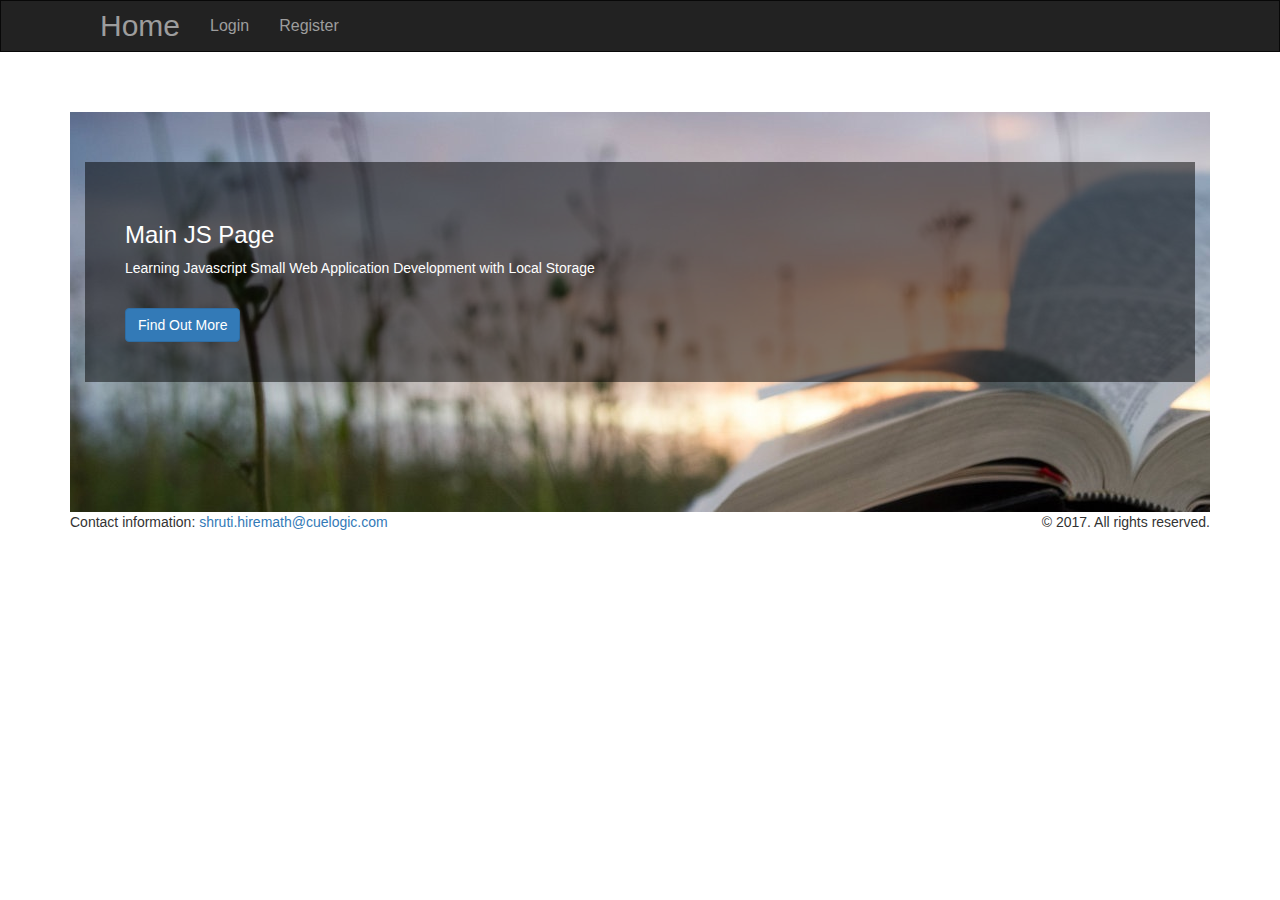
<file: index.html>
<!DOCTYPE html>
<html lang="en">

<head>
    <meta charset="utf-8">
    <title>TodoApp</title>
    <meta name="viewport" content="width=device-width, initial-scale=1">
    <link rel="stylesheet" type="text/css" href="https://maxcdn.bootstrapcdn.com/bootstrap/3.3.7/css/bootstrap.min.css">
    <link rel="stylesheet" type="text/css" href="./css/main.css">
    <script src="https://ajax.googleapis.com/ajax/libs/jquery/3.2.1/jquery.min.js"></script>
    <script src="https://maxcdn.bootstrapcdn.com/bootstrap/3.3.7/js/bootstrap.min.js"></script>
</head>

<body>
    <header>
        <nav class="navbar navbar-inverse" id="my-navbar">
            <div class="container-fluid">
                <div class="container">
                    <div class="navbar-header">
                        <button type="button" class="navbar-toggle" data-toggle="collapse" data-target="#navbar-collapse">
                            <span class="icon-bar"></span>
                            <span class="icon-bar"></span>
                            <span class="icon-bar"></span>
                        </button>
                    </div>
                    <div class="collapse navbar-collapse" id="navbar-collapse">
                        <div class="pull-left">
                            <ul class="nav navbar-nav nav-left">
                                <li><a href="#" style="font-size: 30px;">Home</a></li>
                                <li><a href="templates/login.html" id="loginView" style="font-size: 16px;">Login</a></li>
                                <li><a href="templates/register.html" style="font-size: 16px;" id="registerView">Register</a></li>
                            </ul>
                        </div>
                    </div>
                </div>
            </div>
        </nav>
    </header>
    <div id="main_content">
        <div class="container">
            <div id="Menu1">
                <div class="banner">
                    <div class="container">
                        <div class="centered">
                            <h3>Main JS Page</h3>
                            <p>Learning Javascript Small Web Application Development with Local Storage</p>
                            <br>
                            <a class="btn btn-primary btn-xl" href="#about">Find Out More</a>
                        </div>
                    </div>
                </div>
            </div>
        </div>
    </div>
    <footer class="footer">
        <div class="container">
            <div class="row">
                <div class="col-sm-6">
                    <p class="linkEmail">Contact information: <a href="mailto:shruti.hiremath@cuelogic.com">shruti.hiremath@cuelogic.com</a></p>
                </div>
                <div class="col-sm-6 text-right">
                    <p class="linkEmail">© 2017. All rights reserved.</p>
                </div>
            </div>
        </div>
    </footer>
</body>

</html>
</file>
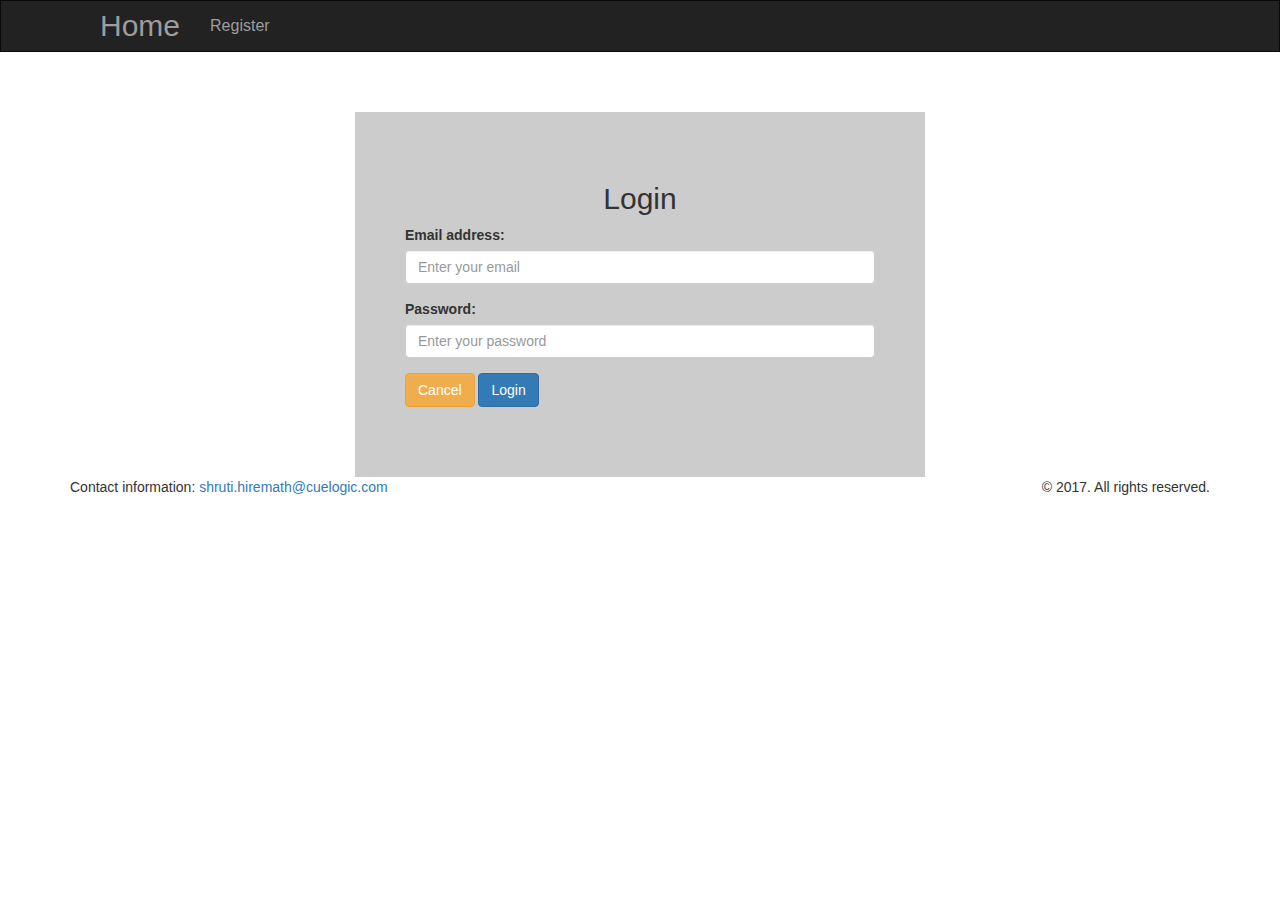
<file: templates/login.html>
<!DOCTYPE html>
<html lang="en">

<head>
    <meta charset="utf-8">
    <title>TodoApp</title>
    <meta name="viewport" content="width=device-width, initial-scale=1">
    <link rel="stylesheet" type="text/css" href="https://maxcdn.bootstrapcdn.com/bootstrap/3.3.7/css/bootstrap.min.css">
    <link rel="stylesheet" type="text/css" href="../css/main.css">
    <script src="https://ajax.googleapis.com/ajax/libs/jquery/3.2.1/jquery.min.js"></script>
    <script src="https://maxcdn.bootstrapcdn.com/bootstrap/3.3.7/js/bootstrap.min.js"></script>
</head>

<body>
    <header>
        <nav class="navbar navbar-inverse" id="my-navbar">
            <div class="container-fluid">
                <div class="container">
                    <div class="navbar-header">
                        <button type="button" class="navbar-toggle" data-toggle="collapse" data-target="#navbar-collapse">
                            <span class="icon-bar"></span>
                            <span class="icon-bar"></span>
                            <span class="icon-bar"></span>
                        </button>
                    </div>
                    <div class="collapse navbar-collapse" id="navbar-collapse">
                        <div class="pull-left">
                            <ul class="nav navbar-nav nav-left">
                                <li><a href="../index.html" style="font-size: 30px;">Home</a></li>
                                <li><a href="register.html" style="font-size: 16px;" id="registerView">Register</a></li>
                            </ul>
                        </div>
                    </div>
                </div>
            </div>
        </nav>
    </header>
    <div id="main_content">
        <div class="container">
            <div id="registerMenu">
                <form id="loginForm" method="post" action="userProfile.html">
                    <div class="col-sm-6 col-sm-offset-3 form-bg">
                        <h2 align="center">Login</h2>
                        <div class="form-group">
                            <label for="email">Email address:</label>
                            <input type="email" placeholder="Enter your email" class="form-control" id="login_email" value="" required>
                            <span id="blankError" style="color:red"></span>
                        </div>
                        <div class="form-group">
                            <label for="pwd">Password:</label>
                            <input type="password" class="form-control" placeholder="Enter your password" id="login_password" value="" required>
                            <span id="blankError" style="color:red"></span>
                        </div>
                        <div class="clearfix">
                            <button type="button" class="btn btn-warning">Cancel</button>
                            <button type="submit" class="btn btn-primary">Login</button>
                        </div>
                        <br>
                        <span id="loginError" style='color: red;'></span>
                    </div>
                </form>
            </div>
        </div>
    </div>
    <script src="../js/localStorage.js"></script>
    <script src="../js/login.js"></script>
    <footer class="footer">
        <div class="container">
            <div class="row">
                <div class="col-sm-6">
                    <p class="linkEmail">Contact information: <a href="mailto:shruti.hiremath@cuelogic.com">shruti.hiremath@cuelogic.com</a></p>
                </div>
                <div class="col-sm-6 text-right">
                    <p class="linkEmail">© 2017. All rights reserved.</p>
                </div>
            </div>
        </div>
    </footer>
</body>

</html>
</file>
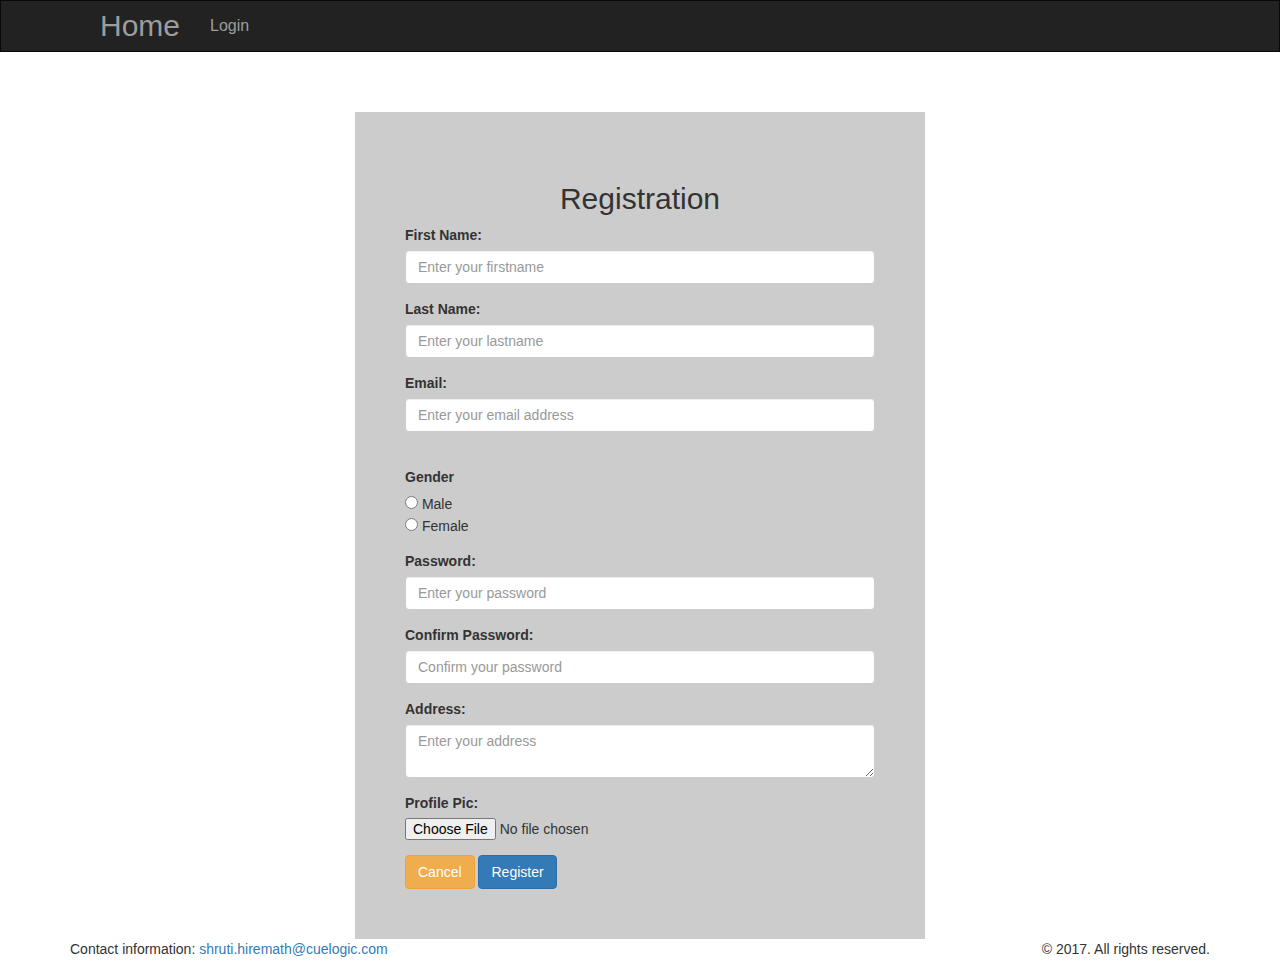
<file: templates/register.html>
<!DOCTYPE html>
<html lang="en">

<head>
    <meta charset="utf-8">
    <title>TodoApp</title>
    <meta name="viewport" content="width=device-width, initial-scale=1">
    <link rel="stylesheet" type="text/css" href="https://maxcdn.bootstrapcdn.com/bootstrap/3.3.7/css/bootstrap.min.css">
    <link rel="stylesheet" type="text/css" href="../css/main.css">
    <script src="https://ajax.googleapis.com/ajax/libs/jquery/3.2.1/jquery.min.js"></script>
    <script src="https://maxcdn.bootstrapcdn.com/bootstrap/3.3.7/js/bootstrap.min.js"></script>
</head>

<body>
    <header>
        <nav class="navbar navbar-inverse" id="my-navbar">
            <div class="container-fluid">
                <div class="container">
                    <div class="navbar-header">
                        <button type="button" class="navbar-toggle" data-toggle="collapse" data-target="#navbar-collapse">
                            <span class="icon-bar"></span>
                            <span class="icon-bar"></span>
                            <span class="icon-bar"></span>
                        </button>
                    </div>
                    <div class="collapse navbar-collapse" id="navbar-collapse">
                        <div class="pull-left">
                            <ul class="nav navbar-nav nav-left">
                                <li><a href="../index.html" style="font-size: 30px;">Home</a></li>
                                <li><a href="login.html" id="loginView" style="font-size: 16px;">Login</a></li>
                            </ul>
                        </div>
                    </div>
                </div>
            </div>
        </nav>
    </header>
    <div id="main_content">
        <div class="container">
            <form id="registrationForm" method="post" action="userProfile.html">
                <div class="col-sm-6 col-sm-offset-3 form-bg">
                    <h2 align="center">Registration</h2>
                    <div class="form-group">
                        <label for="firstname">First Name:</label>
                        <input type="text" class="form-control" id="firstName" placeholder="Enter your firstname" value="" required>
                        <span id="firstname_error" style="color:red"></span>
                    </div>
                    <div class="form-group">
                        <label for="lastname">Last Name:</label>
                        <input type="text" class="form-control" id="lastName" placeholder="Enter your lastname" value="" required>
                        <span id="lastname_error" style="color:red"></span>
                    </div>
                    <div class="form-group">
                        <label for="email">Email:</label>
                        <input type="text" class="form-control" id="email" placeholder="Enter your email address" value="" required>
                        <span id="incorrect_email" style="color:red"></span>
                        </br>
                        <span id="emailError" style="color:red"></span>
                    </div>
                    <div class="form-group">
                        <label for="gender"><b>Gender</b></label>
                        <div id="group">
                            <input type="radio" value="Male" name="gender"> Male
                            <br>
                            <input type="radio" value="Female" name="gender"> Female
                            <br>
                        </div>
                        <div id="genderError" style="color: red;"></div>
                    </div>
                    <div class="form-group">
                        <label for="password">Password:</label>
                        <input type="password" name="password" class="form-control" id="password" placeholder="Enter your password" value="" required>
                        <!-- <span id="password_error" style="color:red"></span> -->
                    </div>
                    <div class="form-group">
                        <label for="password">Confirm Password:</label>
                        <input type="password" class="form-control" id="confirm_password" name="confirm_password" placeholder="Confirm your password" value="" required>
                        <span id="confirm_passworderror" style="color:red"></span>
                    </div>
                    <div class="form-group">
                        <label for="address">Address:</label>
                        <textarea class="form-control" id="address" placeholder="Enter your address" value="" required="required"></textarea>
                    </div>
                    <div class="form-group">
                        <label for="profile_image">Profile Pic:</label>
                        <br>
                        <input id="p_image" type="file" name="p_image" accept="image/x-png,image/gif,image/jpeg" onchange="registrationServices.setProfileImage(this);" required/>
                        <span id="profile_imageError" style="color:red"></span>
                        <img id="profile_img" alt="your profile image" hidden="hidden" />
                    </div>
                    <div class="clearfix">
                        <button type="button" class="btn btn-warning">Cancel</button>
                        <button type="submit" class="btn btn-primary">Register</button>
                    </div>
                </div>
            <form>
        </div>
    </div>
    <script src="../js/register.js"></script>
    <script src="../js/localStorage.js"></script>
    <footer class="footer">
        <div class="container">
            <div class="row">
                <div class="col-sm-6">
                    <p class="linkEmail">Contact information: <a href="mailto:shruti.hiremath@cuelogic.com">shruti.hiremath@cuelogic.com</a></p>
                </div>
                <div class="col-sm-6 text-right">
                    <p class="linkEmail">© 2017. All rights reserved.</p>
                </div>
            </div>
        </div>
    </footer>
</body>

</html>
</file>
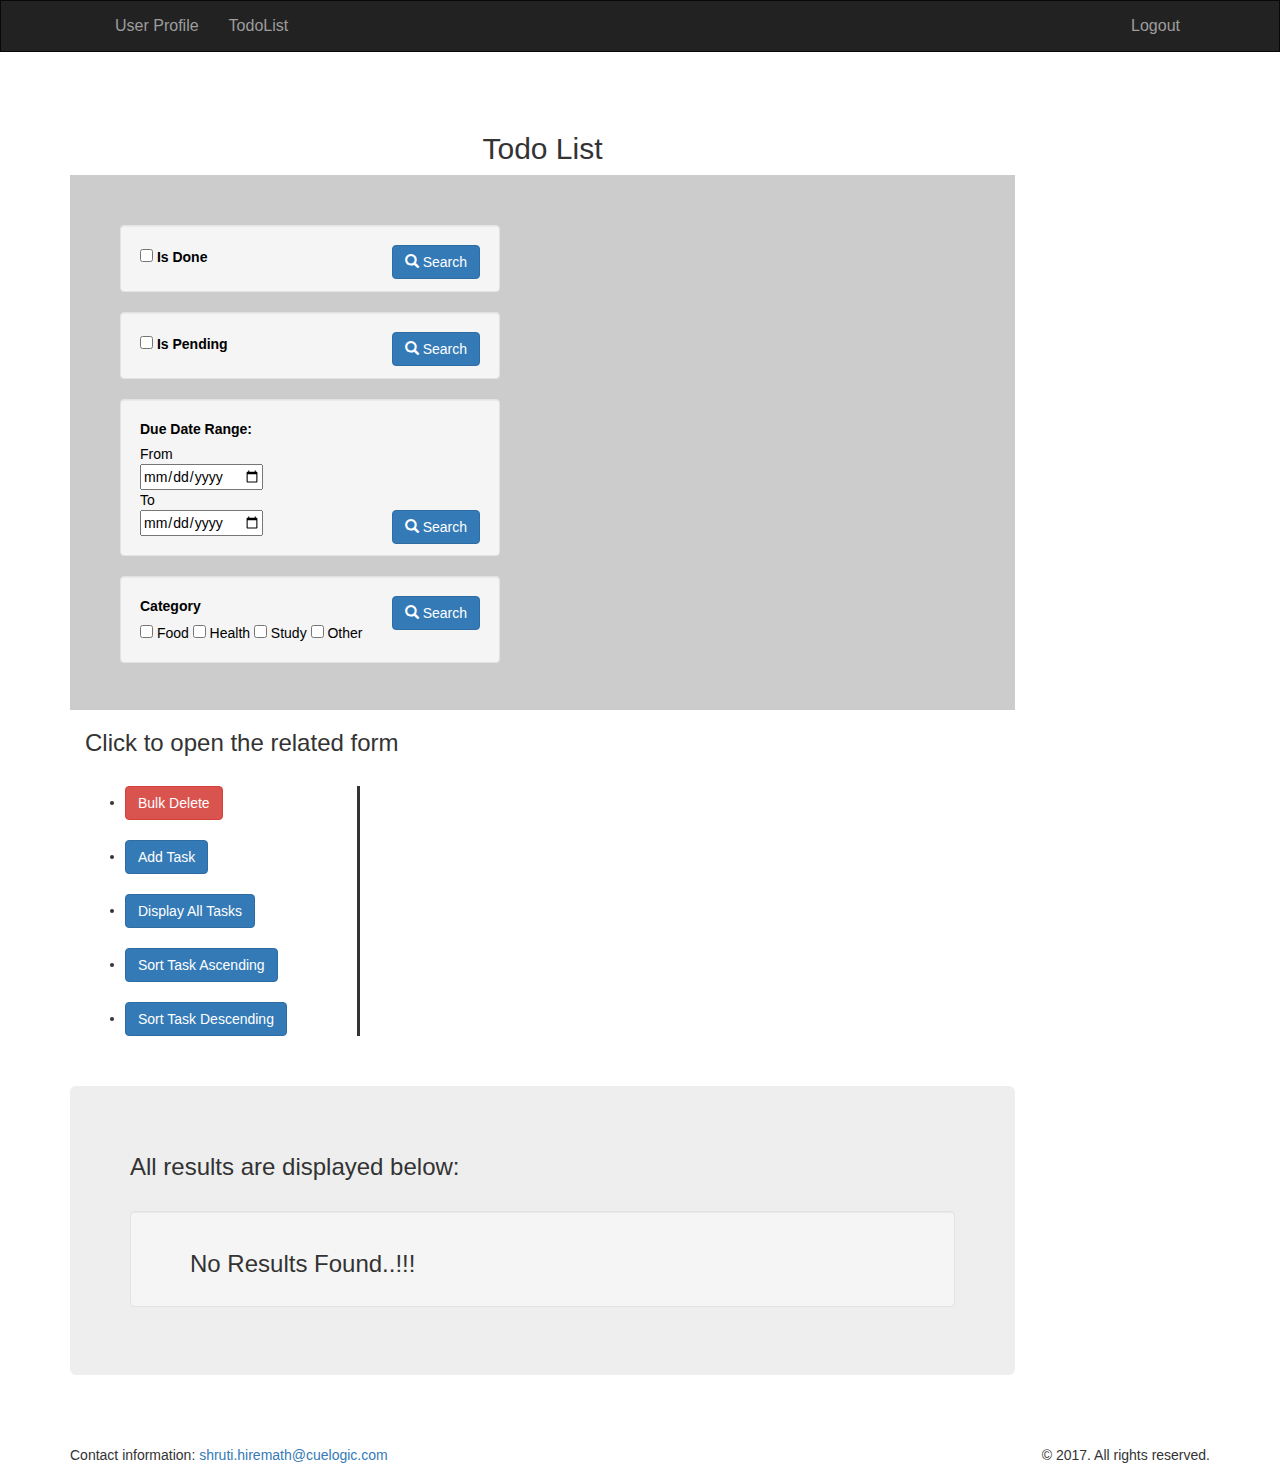
<file: templates/todolist.html>
<!DOCTYPE html>
<html lang="en">

<head>
    <meta charset="utf-8">
    <title>TodoApp</title>
    <meta name="viewport" content="width=device-width, initial-scale=1">
    <link rel="stylesheet" type="text/css" href="https://maxcdn.bootstrapcdn.com/bootstrap/3.3.7/css/bootstrap.min.css">
    <link rel="stylesheet" type="text/css" href="../css/main.css">
    <script src="https://ajax.googleapis.com/ajax/libs/jquery/3.2.1/jquery.min.js"></script>
    <script src="https://maxcdn.bootstrapcdn.com/bootstrap/3.3.7/js/bootstrap.min.js"></script>
</head>

<body>
    <header>
        <nav class="navbar navbar-inverse" id="my-navbar">
            <div class="container-fluid">
                <div class="container">
                    <div class="navbar-header">
                        <button type="button" class="navbar-toggle" data-toggle="collapse" data-target="#navbar-collapse">
                            <span class="icon-bar"></span>
                            <span class="icon-bar"></span>
                            <span class="icon-bar"></span>
                        </button>
                    </div>
                    <div class="collapse navbar-collapse" id="navbar-collapse">
                        <div class="pull-left">
                            <ul class="nav navbar-nav nav-left">
                                <li><span class="navbar-brand" id="firstlastnameNav"></span></li>
                                <li><a href="userProfile.html" style="font-size: 16px;" id="profileView">User Profile</a></li>
                                <li><a href="todolist.html" style="font-size: 16px;" id="todoView">TodoList</a></li>
                            </ul>
                        </div>
                        <div class="pull-right">
                            <ul class="nav navbar-nav">
                                <li><a href="login.html" onclick="mainServices.logout();" style="font-size: 16px;" id="LogoutView">Logout</a></li>
                            </ul>
                        </div>
                    </div>
                </div>
            </div>
        </nav>
    </header>
    <div id="main_content">
      <div class="container">
        <div class="row">
          <div class="col-md-10">
            <div class="box box-aqua">
              <div class="box-header ui-sortable-handle" style="cursor: move;">
                <i class="ion ion-clipboard"></i>
                <h2 align="center">Todo List</h2>
              </div>
              <div class="box-body form-bg">
                <div id="searchDiv">
                  <div class="well">
                    <label>
                        <input type="checkbox" id="searchIsDone" name="searchIsDone"> Is Done
                    </label>
                    <button class="btn btn-primary pull-right" onclick="searchTodoTaskServices.searchTasksIsDone();"><span class="glyphicon glyphicon-search"></span> Search </button>
                  </div>
                  <div class="well">
                    <label>
                      <input type="checkbox" id="searchIsPending" name="searchIsPending"> Is Pending
                    </label>
                    <button class="btn btn-primary pull-right" onclick="searchTodoTaskServices.searchTasksIsPending();"><span class="glyphicon glyphicon-search"></span> Search </button>
                  </div>
                  <div class="well">
                    <label for="editDueDate">Due Date Range: </label><br>
                    From<br>
                    <input type="date" id="fromDate" value="" name="fromDate"> <br>
                    To<br>
                    <input type="date" id="toDate" value="" name="toDate">
                    <button class="btn btn-primary pull-right" onclick="searchTodoTaskServices.searchTasksDuedateWise();"><span class="glyphicon glyphicon-search"></span> Search </button>
                  </div>
                  <div class="well">
                    <label for="taskDesc">Category</label>
                    <button class="btn btn-primary pull-right" onclick="searchTodoTaskServices.searchTasksCategoryWise();"><span class="glyphicon glyphicon-search"></span> Search </button>
                    <div id="group">
                        <input type="checkbox" value="Food" name="searchCategory"> Food
                        <input type="checkbox" value="Health" name="searchCategory"> Health
                        <input type="checkbox" value="Study" name="searchCategory"> Study
                        <input type="checkbox" value="Other" name="searchCategory"> Other
                    </div>
                  </div>
                </div>
              </div>
              <div class="container">
                <div class="row">
                  <div class="col-xs-4">
                    <h3>Click to open the related form</h3><br>
                    <div class="mycontent-left">
                      <ul>
                        <li><button class="btn btn-danger" onclick="deleteTodoTaskServices.TodoTaskBulkDelete();"><i class="fa fa-close"></i> Bulk Delete</button></li><br>
                        <li><button class="btn btn-primary " onclick="addTodoTaskServices.addTodoTask();"><i class="fa fa-plus"></i> Add Task</button></li><br>
                        <li><button class="btn btn-primary" onclick="mainServices.displayToDoTask(mainServices.getAllTasks(mainServices.getActiveUser()));"><i class="fa fa-th-list"></i> Display All Tasks</button></li><br>
                        <li><button class="btn btn-primary" onclick="sortTodoTaskServices.sortTaskAscOrder();"><i class="fa fa-sort-up"></i> Sort Task Ascending </button></li><br>
                        <li><button class="btn btn-primary" onclick="sortTodoTaskServices.sortTaskDescOrder();"><i class="fa fa-sort-down"></i> Sort Task Descending </button></li>
                      </ul>
                    </div>
                  </div>
                  <div class="col-xs-6">
                    <div class="mycontent-right">
                      <form id="addTaskForm" method="post" hidden="hidden" class="form-bg">
                        <h1>Add Task</h1>
                        <div class="form-group">
                          <label for="taskDesc">Task</label>
                          <input type="text" class="form-control" id="taskDesc" required>
                        </div>
                        <div class="form-group">
                          <label for="taskDesc">Category</label>
                          <div id="group">
                            <input type="checkbox" value="Food" name="category" onclick="mainServices.category(this,'category')"> Food
                            <input type="checkbox" value="Health" name="category" onclick="mainServices.category(this,'category')"> Health
                            <input type="checkbox" value="Study" name="category" onclick="mainServices.category(this,'category')"> Study
                            <input type="checkbox" value="Other" name="category" onclick="mainServices.category(this,'category')"> Other
                          </div>
                        </div>
                        <div class="form-group">
                          <label for="dueDate">Due Date</label>
                          <input type="date" id="dueDate" name="dueDate">
                        </div>
                        <div class="form-group">
                          <label>
                            <input type="checkbox" id="isReminder" name="reminder" onclick="mainServices.TodoReminder('reminderDateDiv','reminderDate',this)"> Is Reminder
                          </label>
                        </div>
                        <div class="form-group" id="reminderDateDiv" hidden="hidden">
                          <label for="reminderDate">Reminder Date</label>
                          <input type="date" id="reminderDate" name="reminderDate">
                        </div>
                        <div class="form-group">
                          <label>
                            <input type="radio" id="isPublic" name="public"> Is Public
                          </label>
                        </div>
                        <br>
                        <br>
                        <div aria-label="group button">
                            <div class="btn-group" role="group">
                                <button type="button" class="btn btn-primary" onclick="mainServices.closeForm('addTaskForm');" role="button" style="width: 136px;">Close</button>
                            </div>
                            <div class="btn-group" role="group">
                                <button type="submit" class="btn btn-primary btn-hover-green" style="width: 136px;" data-action="save" role="button">Save</button>
                            </div>
                        </div>
                      </form>
                      <form id="editTaskForm" method="post" hidden="hidden" class="form-bg">
                          <input type="hidden" class="form-control" id="taskIndex">
                          <h1>Edit Task</h1>
                          <div class="form-group">
                              <label for="editTaskDesc">Task</label>
                              <input type="text" class="form-control" id="editTaskDesc" required>
                          </div>
                          <div class="form-group">
                              <label for="taskDesc">Category</label>
                              <div id="group">
                                  <input type="checkbox" id="Food" value="Food" name="editCategory" onclick="mainServices.category(this,'editCategory')"> Food
                                  <br>
                                  <input type="checkbox" id="Health" value="Health" name="editCategory" onclick="mainServices.category(this,'editCategory')"> Health
                                  <br>
                                  <input type="checkbox" id="Study" value="Study" name="editCategory" onclick="mainServices.category(this,'editCategory')"> Study
                                  <br>
                                  <input type="checkbox" id="Other" value="Other" name="editCategory" onclick="mainServices.category(this,'editCategory')"> Other
                                  <br>
                              </div>
                          </div>
                          <div class="form-group">
                              <label for="editDueDate">Due Date</label>
                              <input type="date" id="editDueDate" value="" name="editDueDate">
                          </div>
                          <div class="form-group">
                              <label>
                                  <input type="checkbox" id="editIsReminder" name="reminder" onclick="mainServices.TodoReminder('editReminderDateDiv','editReminderDate',this)"> Is Reminder
                              </label>
                          </div>
                          <div class="form-group" id="editReminderDateDiv" hidden="hidden">
                              <label for="reminderDate">Reminder Date</label>
                              <input type="date" id="editReminderDate" value="" name="reminderDate">
                          </div>
                          <div class="form-group">
                              <label>
                                  <input type="radio" id="editIspublic" name="public"> Is Public
                              </label>
                          </div>
                          <div class="form-group">
                              <label>
                                  <input type="checkbox" id="editIsDone" name="done"> Is Done
                              </label>
                          </div>
                          <br>
                          <br>
                          <div class="btn-group btn-group-justified" role="group" aria-label="group button">
                              <div class="btn-group" role="group">
                                  <button type="button" class="btn btn-primary" style="width: 136px;"onclick="mainServices.closeForm('editTaskForm');" role="button">Close</button>
                              </div>
                              <div class="btn-group" role="group">
                                  <button type="submit" class="btn btn-primary btn-hover-green" style="width: 136px;" data-action="save" role="button">Save</button>
                              </div>
                          </div>
                      </form>
                    </div>
                  </div>
                </div>
              </div>
              <br>
              <br>
              <div class="jumbotron">
                <h3>All results are displayed below:</h3><br>
                <div class="well">
                  <ul class="todo-list ui-sortable" id="toDoList">
                    <li>
                      <span class="handle ui-sortable-handle">
                        <a href=""><i class="fa fa-ellipsis-v"></i></a>
                        <i class="fa fa-ellipsis-v"></i>
                      </span>
                      <input type="checkbox" value="" name="">
                    </li>
                    <li>
                      <div class="tools">
                        <button><span class="glyphicon glyphicon-trash pull-right"></span></button>
                        <button><span class="glyphicon glyphicon-trash pull-right"></span></button>
                      </div>
                    </li>
                  </ul>
                </div>
              </div>
            </div>
          </div>
        </div>
      </div>
    </div>
    <script src="../js/localStorage.js"></script>
    <script src="../js/main.js"></script>
    <script src="../js/addTodoTask.js"></script>
    <script src="../js/editTodoTask.js"></script>
    <script src="../js/deleteTodoTask.js"></script>
    <script src="../js/sortTodoTask.js"></script>
    <script src="../js/searchTodoTask.js"></script>
    <br><br>
    <footer class="footer">
        <div class="container">
            <div class="row">
                <div class="col-sm-6">
                    <p class="linkEmail">Contact information: <a href="mailto:shruti.hiremath@cuelogic.com">shruti.hiremath@cuelogic.com</a></p>
                </div>
                <div class="col-sm-6 text-right">
                    <p class="linkEmail">© 2017. All rights reserved.</p>
                </div>
            </div>
        </div>
    </footer>
</body>

</html>
</file>
<file: css/main.css>
.banner{
  width: 100%;  
  background-image: url("../images/main-background.jpg");
  background-repeat: no-repeat;
  color: #fff;
  height: 400px;
}
.banner .centered {
    background-color: rgba(0,0,0,0.5);
    padding: 40px;
    margin: 50px auto;
    margin-right: 30px;
}
header .navbar{
  border-radius: 0;
}
.form-bg{
  background-color: #ccc;
  padding: 50px;
}
#main_content {
  margin-top: 60px;
}
.firstlastnameNav {
  text-transform: capitalize;
}
/* super basic grid structure */

.mycontent-left {
    border-right: 3px solid #333;
    margin-right: 85px;
}
#searchDiv {
  height: 435px;
}
#searchDiv .well {
    color: black;
    text-transform: capitalize;
    width: 380px;
}
.mycontent-right{
  margin-top: 70px;
  margin-right: 15px;
}
.todo-list li {
  background-color: rgba(158, 158, 158, 0.59);
  border: 1px solid;
  font-size: 20px;
  text-transform: capitalize;
}
.tools {
  padding-left: 11px;
}
</file>
